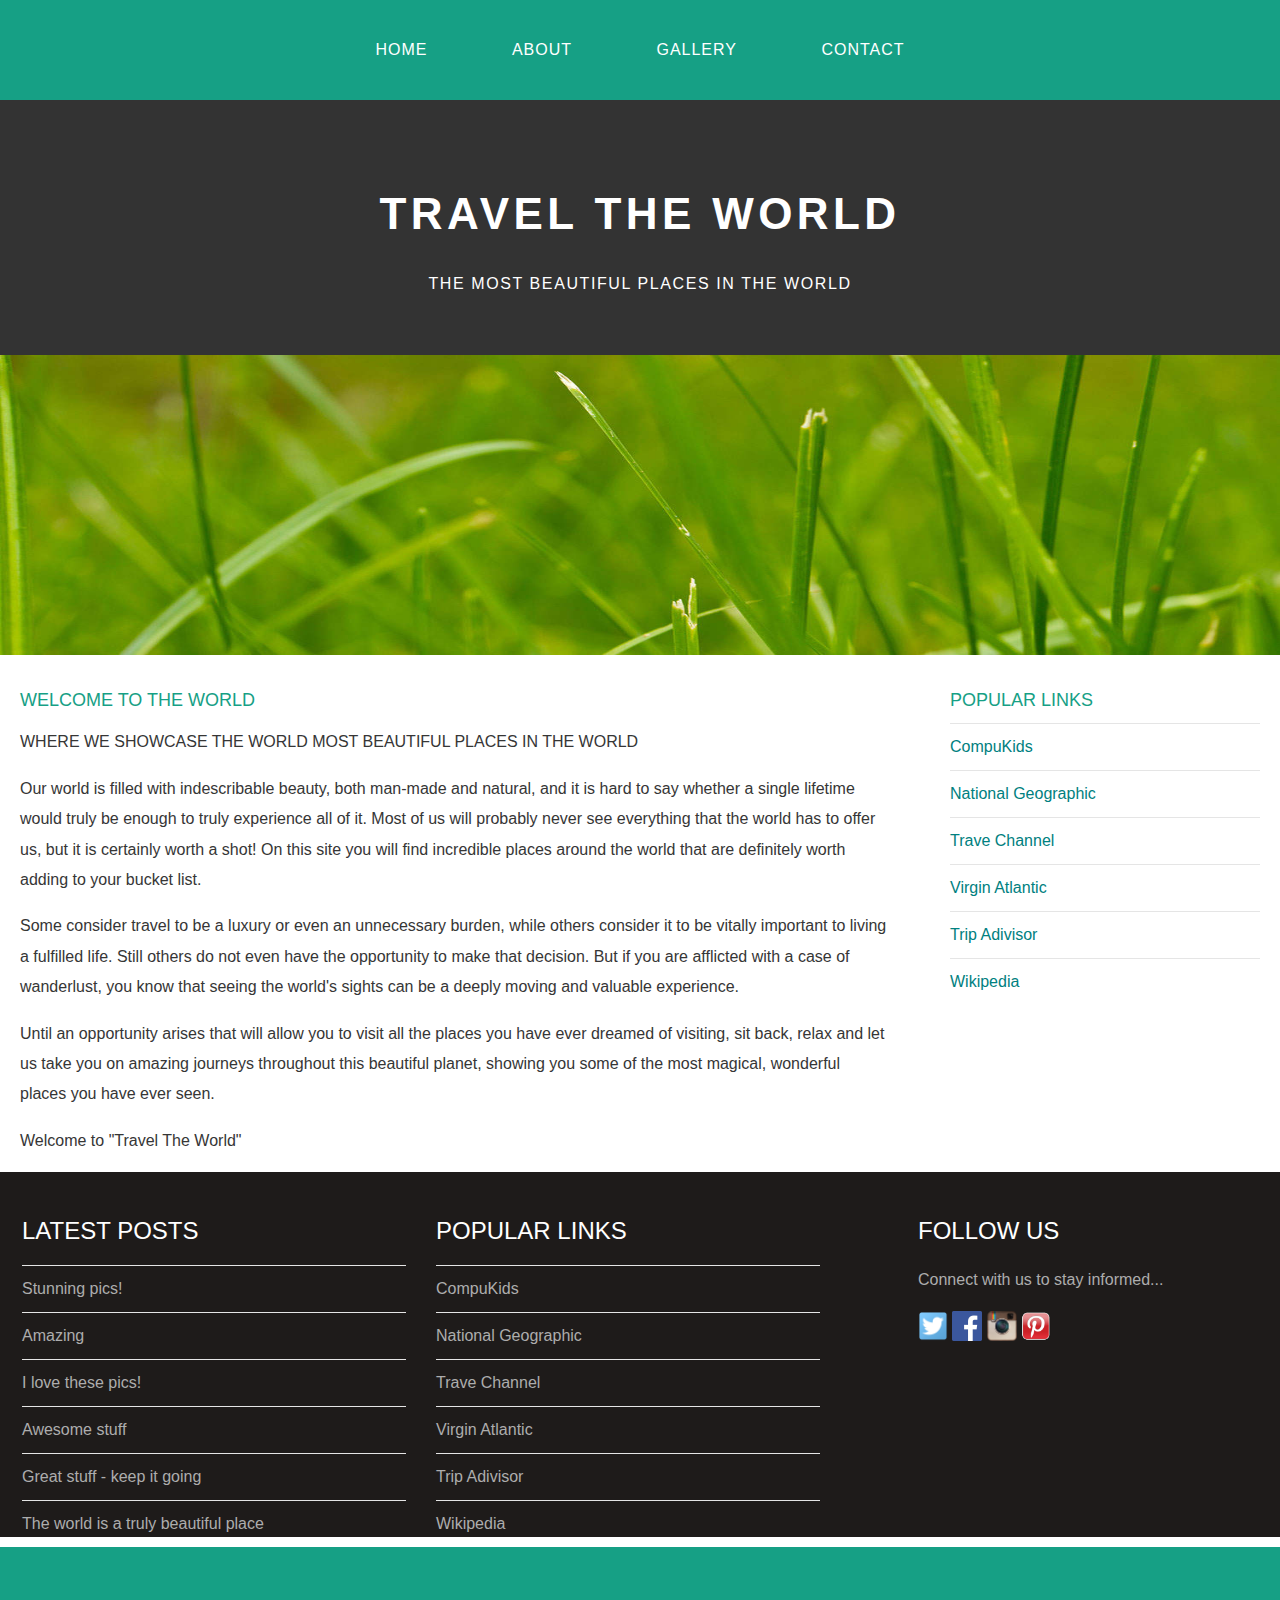
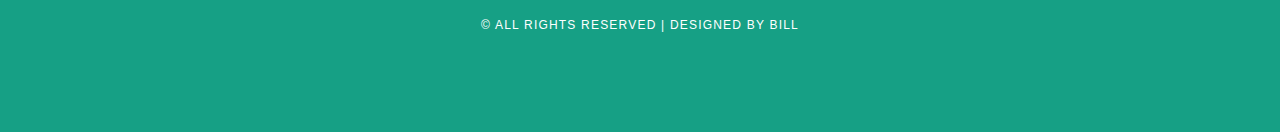
<file: index.html>
<!DOCTYPE html>
<html>
	<head>
		<title>Travel The World</title>
		<link rel="stylesheet" href="style.css"/>
	</head>
	
	<body>
		<div id="menu">
			<ul>
				<li><a href="#">Home</a></li>
				<li><a href="about.html">About</a></li>
				<li><a href="gallery.html">Gallery</a></li>
				<li><a href="contact.html">Contact</a></li>
			</ul>
		</div>
		
		<div id="header">
			<h1>TRAVEL THE WORLD</h1>
			<p>THE MOST BEAUTIFUL PLACES IN THE WORLD</p>
		</div>
		<div id="banner">
			<img src="images/pic01.jpg"/>
		</div>
		
		<div id="page">
			
			<div id="content">
				<h2>Welcome to The World</h2>
				<p>WHERE WE SHOWCASE THE WORLD MOST BEAUTIFUL PLACES IN THE WORLD</p>
				<p>Our world is filled with indescribable beauty, both man-made and natural, and it is hard to say whether a single lifetime would truly be enough to truly experience all of it. Most of us will probably never see everything that the world has to offer us, but it is certainly worth a shot! On this site you will find incredible places around the world that are definitely worth adding to your bucket list.</p>
				<p>Some consider travel to be a luxury or even an unnecessary burden, while others consider it to be vitally important to living a fulfilled life. Still others do not even have the opportunity to make that decision. But if you are afflicted with a case of wanderlust, you know that seeing the world's sights can be a deeply moving and valuable experience.</p>
				<p>Until an opportunity arises that will allow you to visit all the places you have ever dreamed of visiting, sit back, relax and let us take you on amazing journeys throughout this beautiful planet, showing you some of the most magical, wonderful places you have ever seen.</p>
				<p>Welcome to "Travel The World"</p>
			</div>
			
			<div id="sidebar">
				<h2>Popular Links</h2>
				<ul class="styled">
					<li><a href="http://www.compukids.me">CompuKids</a></li>
					<li><a href="http://www.nationalgeographic.com/">National Geographic</a></li>
					<li><a href="http://www.travelchannel.com/">Trave Channel</a></li>
					<li><a href="http://www.virgin-atlantic.com/us/en.html">Virgin Atlantic</a></li>
					<li><a href="http://www.tripadvisor.com">Trip Adivisor</a></li>
					<li><a href="https://en.wikipedia.org/wiki/Main_Page">Wikipedia</a></li>
				</ul>
			</div>
		</div>
		
		<div id="footer">
			<div id="box1">
				<h2>Latest Posts</h2>
				<ul class="styled">
					<li><a href="#">Stunning pics!</a></li>
					<li><a href="#">Amazing</a></li>
					<li><a href="#">I love these pics!</a></li>
					<li><a href="#">Awesome stuff</a></li>
					<li><a href="#">Great stuff - keep it going</a></li>
					<li><a href="#">The world is a truly beautiful place</a></li>
				</ul>
			</div>
			
			<div id="box2">
				<h2>Popular Links</h2>
				<ul class="styled">
					<li><a href="http://www.compukids.me">CompuKids</a></li>
					<li><a href="http://www.nationalgeographic.com/">National Geographic</a></li>
					<li><a href="http://www.travelchannel.com/">Trave Channel</a></li>
					<li><a href="http://www.virgin-atlantic.com/us/en.html">Virgin Atlantic</a></li>
					<li><a href="http://www.tripadvisor.com">Trip Adivisor</a></li>
					<li><a href="https://en.wikipedia.org/wiki/Main_Page">Wikipedia</a></li>
				</ul>
			</div>
			
			<div id="box3">
				<h2>Follow Us</h2>
				<p>Connect with us to stay informed...</p>
				<a href="#"><img src="images/twitter.png" height="30"/></a>
				<a href="#"><img src="images/facebook.png" height="30"/></a>
				<a href="#"><img src="images/instagram.png" height="30"/></a>
				<a href="#"><img src="images/pinterest.png" height="30"/></a>
			</div>
		</div>
		<div id="copyright">
			<p>&copy; All Rights Reserved | Designed by Bill</p>
		</div>
	</body>
</html>
</file>
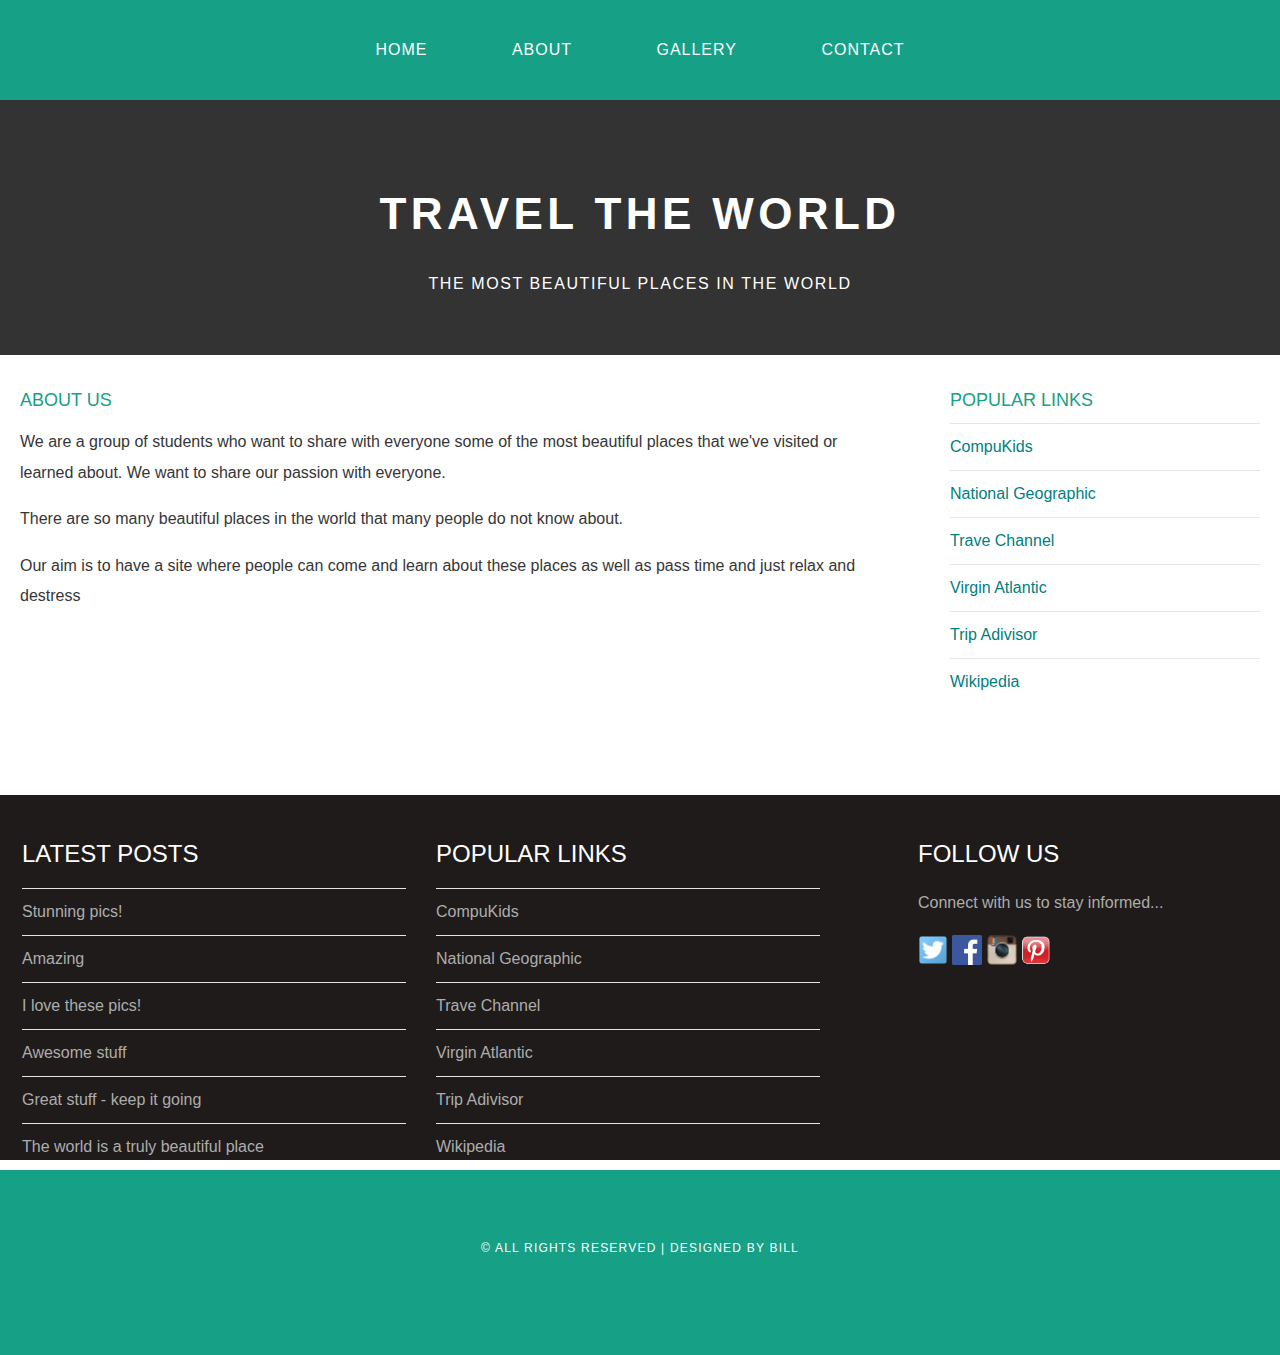
<file: about.html>
<!DOCTYPE html>
<html>
	<head>
		<title>Travel The World</title>
		<link rel="stylesheet" href="style.css"/>
	</head>
	
	<body>
		<div id="menu">
			<ul>
				<li><a href="index.html">Home</a></li>
				<li><a href="#">About</a></li>
				<li><a href="gallery.html">Gallery</a></li>
				<li><a href="contact.html">Contact</a></li>
			</ul>
		</div>
		
		<div id="header">
			<h1>TRAVEL THE WORLD</h1>
			<p>THE MOST BEAUTIFUL PLACES IN THE WORLD</p>
		</div>
		<div id="page">
			
			<div id="content">
				<h2>About Us</h2>
				<p>We are a group of students who want to share with everyone some of the most beautiful places that we've visited or learned about. We want to share our passion with everyone.</p>
				<p>There are so many beautiful places in the world that many people do not know about. </p>
				<p>Our aim is to have a site where people can come and learn about these places as well as pass time and just relax and destress</p>
			</div>
			
			<div id="sidebar">
				<h2>Popular Links</h2>
				<ul class="styled">
					<li><a href="http://www.compukids.me">CompuKids</a></li>
					<li><a href="http://www.nationalgeographic.com/">National Geographic</a></li>
					<li><a href="http://www.travelchannel.com/">Trave Channel</a></li>
					<li><a href="http://www.virgin-atlantic.com/us/en.html">Virgin Atlantic</a></li>
					<li><a href="http://www.tripadvisor.com">Trip Adivisor</a></li>
					<li><a href="https://en.wikipedia.org/wiki/Main_Page">Wikipedia</a></li>
				</ul>
			</div>
		</div>
		
		<div id="footer">
			<div id="box1">
				<h2>Latest Posts</h2>
				<ul class="styled">
					<li><a href="#">Stunning pics!</a></li>
					<li><a href="#">Amazing</a></li>
					<li><a href="#">I love these pics!</a></li>
					<li><a href="#">Awesome stuff</a></li>
					<li><a href="#">Great stuff - keep it going</a></li>
					<li><a href="#">The world is a truly beautiful place</a></li>
				</ul>
			</div>
			
			<div id="box2">
				<h2>Popular Links</h2>
				<ul class="styled">
					<li><a href="http://www.compukids.me">CompuKids</a></li>
					<li><a href="http://www.nationalgeographic.com/">National Geographic</a></li>
					<li><a href="http://www.travelchannel.com/">Trave Channel</a></li>
					<li><a href="http://www.virgin-atlantic.com/us/en.html">Virgin Atlantic</a></li>
					<li><a href="http://www.tripadvisor.com">Trip Adivisor</a></li>
					<li><a href="https://en.wikipedia.org/wiki/Main_Page">Wikipedia</a></li>
				</ul>
			</div>
			
			<div id="box3">
				<h2>Follow Us</h2>
				<p>Connect with us to stay informed...</p>
				<a href="#"><img src="images/twitter.png" height="30"/></a>
				<a href="#"><img src="images/facebook.png" height="30"/></a>
				<a href="#"><img src="images/instagram.png" height="30"/></a>
				<a href="#"><img src="images/pinterest.png" height="30"/></a>
			</div>
		</div>
		<div id="copyright">
			<p>&copy; All Rights Reserved | Designed by Bill</p>
		</div>
	</body>
</html>
</file>
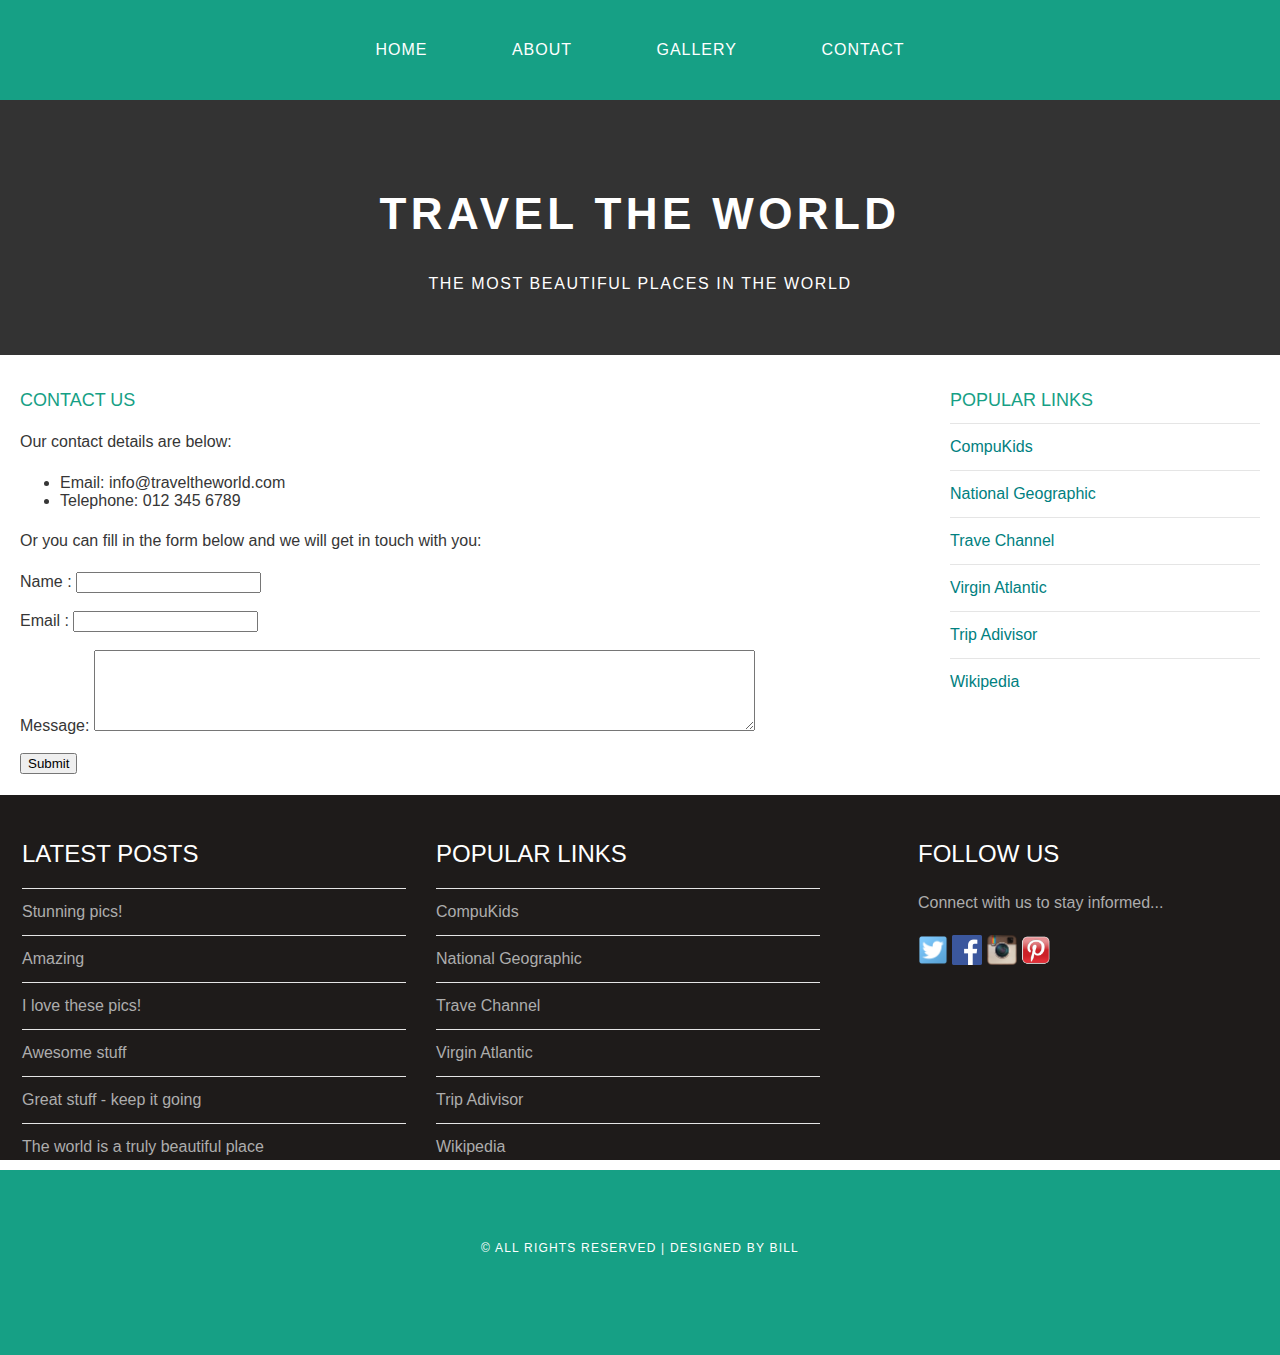
<file: contact.html>
<!DOCTYPE html>
<html>
	<head>
		<title>Travel The World</title>
		<link rel="stylesheet" href="style.css"/>
	</head>
	
	<body>
		<div id="menu">
			<ul>
				<li><a href="index.html">Home</a></li>
				<li><a href="about.html">About</a></li>
				<li><a href="gallery.html">Gallery</a></li>
				<li><a href="contact.html">Contact</a></li>
			</ul>
		</div>
		
		<div id="header">
			<h1>TRAVEL THE WORLD</h1>
			<p>THE MOST BEAUTIFUL PLACES IN THE WORLD</p>
		</div>
		<div id="page">
			
			<div id="content">
				<h2>Contact Us</h2>
				<p>Our contact details are below:</p>
				<ul class="style1">
					<li>Email: info@traveltheworld.com</li>
					<li>Telephone: 012 345 6789</li>
				</ul>

				<p>Or you can fill in the form below and we will get in touch with you:</p>
				<form>
					Name     : <input type="text" /><br/><br/>
					Email     : <input type="email" /><br/><br/>
					Message: <textarea cols="80" rows="5"></textarea><br/><br/>
					<input type="submit" value="Submit"/>
				</form>
			</div>
			
			<div id="sidebar">
				<h2>Popular Links</h2>
				<ul class="styled">
					<li><a href="http://www.compukids.me">CompuKids</a></li>
					<li><a href="http://www.nationalgeographic.com/">National Geographic</a></li>
					<li><a href="http://www.travelchannel.com/">Trave Channel</a></li>
					<li><a href="http://www.virgin-atlantic.com/us/en.html">Virgin Atlantic</a></li>
					<li><a href="http://www.tripadvisor.com">Trip Adivisor</a></li>
					<li><a href="https://en.wikipedia.org/wiki/Main_Page">Wikipedia</a></li>
				</ul>
			</div>
		</div>
		
		<div id="footer">
			<div id="box1">
				<h2>Latest Posts</h2>
				<ul class="styled">
					<li><a href="#">Stunning pics!</a></li>
					<li><a href="#">Amazing</a></li>
					<li><a href="#">I love these pics!</a></li>
					<li><a href="#">Awesome stuff</a></li>
					<li><a href="#">Great stuff - keep it going</a></li>
					<li><a href="#">The world is a truly beautiful place</a></li>
				</ul>
			</div>
			
			<div id="box2">
				<h2>Popular Links</h2>
				<ul class="styled">
					<li><a href="http://www.compukids.me">CompuKids</a></li>
					<li><a href="http://www.nationalgeographic.com/">National Geographic</a></li>
					<li><a href="http://www.travelchannel.com/">Trave Channel</a></li>
					<li><a href="http://www.virgin-atlantic.com/us/en.html">Virgin Atlantic</a></li>
					<li><a href="http://www.tripadvisor.com">Trip Adivisor</a></li>
					<li><a href="https://en.wikipedia.org/wiki/Main_Page">Wikipedia</a></li>
				</ul>
			</div>
			
			<div id="box3">
				<h2>Follow Us</h2>
				<p>Connect with us to stay informed...</p>
				<a href="#"><img src="images/twitter.png" height="30"/></a>
				<a href="#"><img src="images/facebook.png" height="30"/></a>
				<a href="#"><img src="images/instagram.png" height="30"/></a>
				<a href="#"><img src="images/pinterest.png" height="30"/></a>
			</div>
		</div>
		<div id="copyright">
			<p>&copy; All Rights Reserved | Designed by Bill</p>
		</div>
	</body>
</html>
</file>
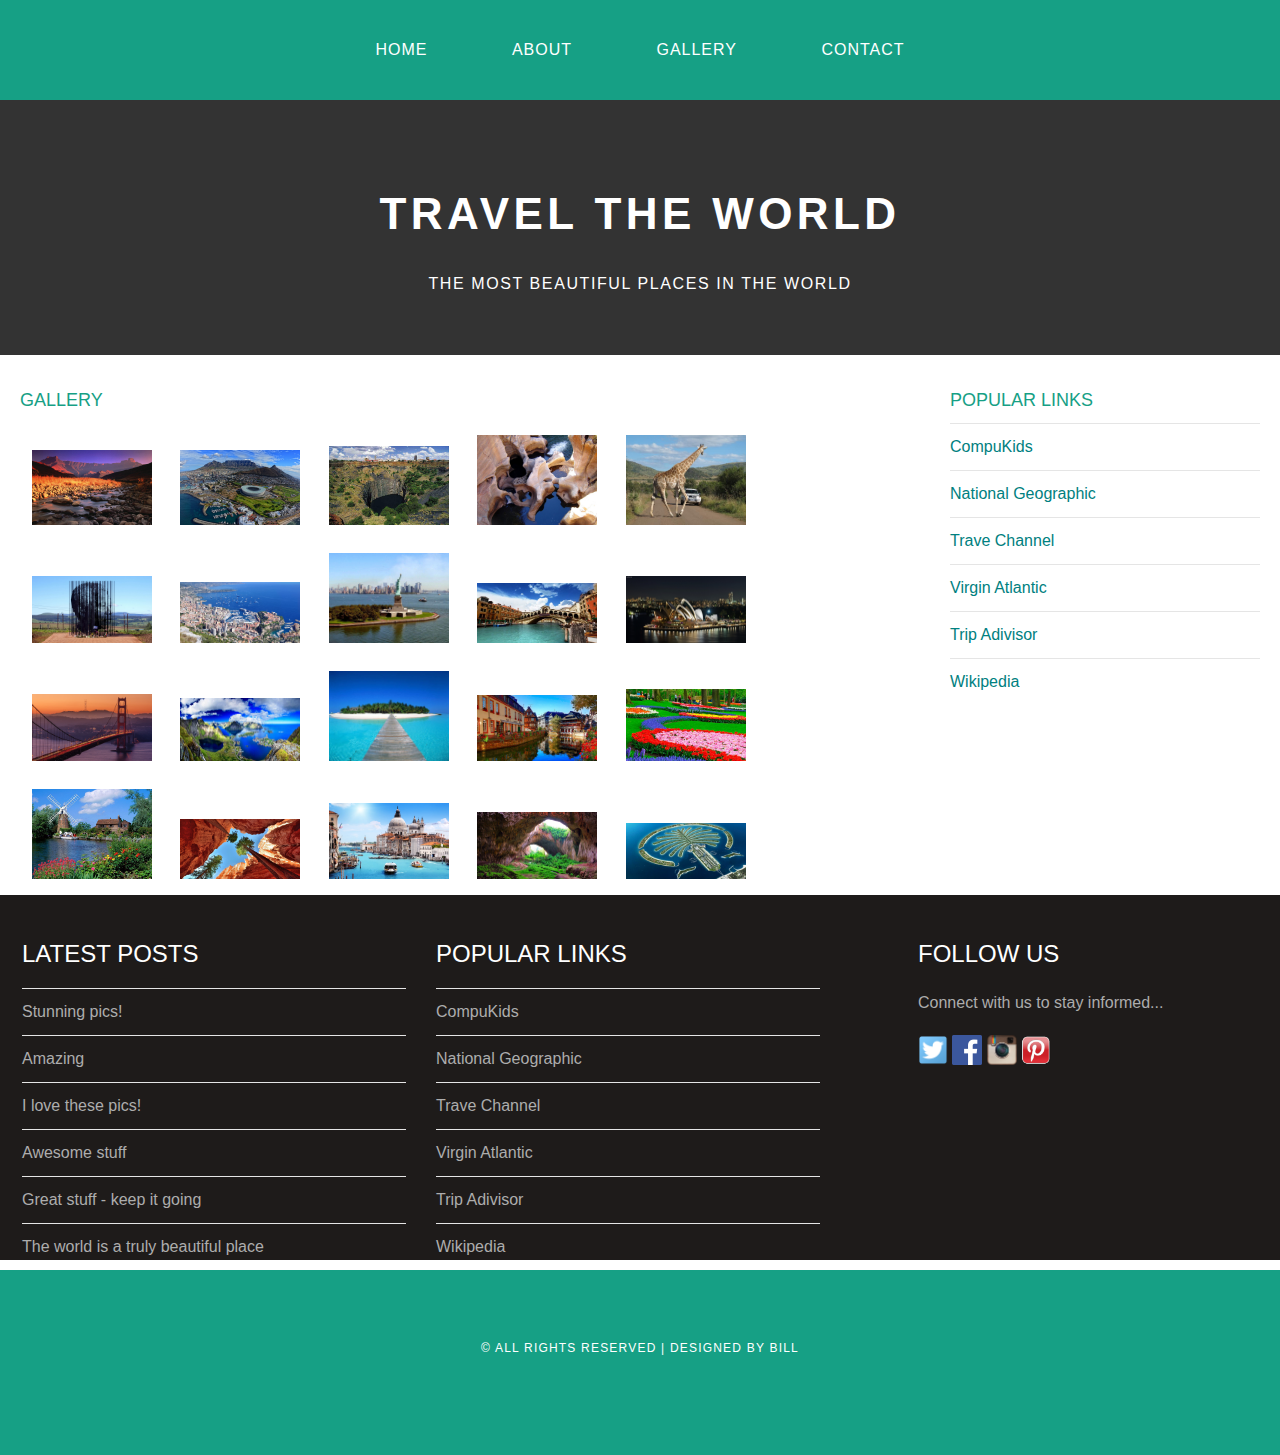
<file: gallery.html>
<!DOCTYPE html>
<html>
	<head>
		<title>Travel The World</title>
		<link rel="stylesheet" href="style.css"/>
	</head>
	
	<body>
		<div id="menu">
			<ul>
				<li><a href="index.html">Home</a></li>
				<li><a href="about.html">About</a></li>
				<li><a href="#">Gallery</a></li>
				<li><a href="contact.html">Contact</a></li>
			</ul>
		</div>
		
		<div id="header">
			<h1>TRAVEL THE WORLD</h1>
			<p>THE MOST BEAUTIFUL PLACES IN THE WORLD</p>
		</div>
		<div id="page">
			
			<div id="content">
				<h2>Gallery</h2>
				<div id="gallery">
					<img src="images/pic1.jpg"/>
					<img src="images/pic2.jpg"/>
					<img src="images/pic3.jpg"/>
					<img src="images/pic4.jpg"/>
					<img src="images/pic5.jpg"/>
					<img src="images/pic6.jpg"/>
					<img src="images/pic7.jpg"/>
					<img src="images/pic8.jpg"/>
					<img src="images/pic9.jpg"/>
					<img src="images/pic10.jpg"/>
					<img src="images/pic11.jpg"/>
					<img src="images/pic12.jpg"/>
					<img src="images/pic13.jpg"/>
					<img src="images/pic14.jpg"/>
					<img src="images/pic15.jpg"/>
					<img src="images/pic16.jpg"/>
					<img src="images/pic17.jpg"/>
					<img src="images/pic18.jpg"/>
					<img src="images/pic19.jpg"/>
					<img src="images/pic20.jpg"/>
				</div>
				
			</div>
			
			<div id="sidebar">
				<h2>Popular Links</h2>
				<ul class="styled">
					<li><a href="http://www.compukids.me">CompuKids</a></li>
					<li><a href="http://www.nationalgeographic.com/">National Geographic</a></li>
					<li><a href="http://www.travelchannel.com/">Trave Channel</a></li>
					<li><a href="http://www.virgin-atlantic.com/us/en.html">Virgin Atlantic</a></li>
					<li><a href="http://www.tripadvisor.com">Trip Adivisor</a></li>
					<li><a href="https://en.wikipedia.org/wiki/Main_Page">Wikipedia</a></li>
				</ul>
			</div>
		</div>
		
		<div id="footer">
			<div id="box1">
				<h2>Latest Posts</h2>
				<ul class="styled">
					<li><a href="#">Stunning pics!</a></li>
					<li><a href="#">Amazing</a></li>
					<li><a href="#">I love these pics!</a></li>
					<li><a href="#">Awesome stuff</a></li>
					<li><a href="#">Great stuff - keep it going</a></li>
					<li><a href="#">The world is a truly beautiful place</a></li>
				</ul>
			</div>
			
			<div id="box2">
				<h2>Popular Links</h2>
				<ul class="styled">
					<li><a href="http://www.compukids.me">CompuKids</a></li>
					<li><a href="http://www.nationalgeographic.com/">National Geographic</a></li>
					<li><a href="http://www.travelchannel.com/">Trave Channel</a></li>
					<li><a href="http://www.virgin-atlantic.com/us/en.html">Virgin Atlantic</a></li>
					<li><a href="http://www.tripadvisor.com">Trip Adivisor</a></li>
					<li><a href="https://en.wikipedia.org/wiki/Main_Page">Wikipedia</a></li>
				</ul>
			</div>
			
			<div id="box3">
				<h2>Follow Us</h2>
				<p>Connect with us to stay informed...</p>
				<a href="#"><img src="images/twitter.png" height="30"/></a>
				<a href="#"><img src="images/facebook.png" height="30"/></a>
				<a href="#"><img src="images/instagram.png" height="30"/></a>
				<a href="#"><img src="images/pinterest.png" height="30"/></a>
			</div>
		</div>
		<div id="copyright">
			<p>&copy; All Rights Reserved | Designed by Bill</p>
		</div>
	</body>
</html>
</file>
<file: style.css>
/* ******************************************************************* */
/* Universal styles                                                    */
/* ******************************************************************* */
body{
	margin: 0;
	padding: 0;
	background-color: white;
	font-family: 'Raleway', sans-serif;
	font-size: 16px;
	font-weight: 400;
	color: #363636;
}

p{
	line-height: 190%;
}

a{
	text-decoration: none;
	color: teal;
}

/* ******************************************************************* */
/* Menu                                                                */
/* ******************************************************************* */

#menu{
	background-color: #16a085;
	height: 100px;	
}

#menu ul{
	margin: 0;
	padding: 0;
	list-style-type: none;
	text-align: center;
}

#menu li{
	display: inline-block;
}

#menu a{
	letter-spacing: 1px;
	text-decoration: none;
	text-align: center;
	text-transform: uppercase;
	font-size: 16px;
	line-height: 100px;
	color: white;
	
	padding: 0 40px;
	border: none;
	display: block;
}

#menu a:hover{
	background-color: #1abc9c;
}

/* ******************************************************************* */
/* Header                                                              */
/* ******************************************************************* */

#header{
	padding: 60px 0 40px 0;
	background-color: #333333;
	text-align: center;
}

#header h1{
	letter-spacing: 0.1em;
	font-size: 44px;
	color: white;
}

#header p{
	letter-spacing: 0.1em;
	color: white;
}

/* ******************************************************************* */
/* Banner                                                              */
/* ******************************************************************* */

#banner{
	height: 300px;
}

#banner img{
	width: 100%;
	height: 300px;
}

/* ******************************************************************* */
/* Page                                                                */
/* ******************************************************************* */

#page{
	min-height: 400px;
	padding: 20px;
}

#page h2{
	margin-bottom: 12px;
	text-transform: uppercase;
	font-weight: 400;
	font-size: 18px;
	color: #16a085;
}

/* CONTENT */

#content{
	float: left;
	width: 70%;
}

/* SIDEBAR */

#sidebar{
	float: right;
	width: 25%;
}

/* Lists */

ul.styled{
	margin: 0;
	padding: 0;
	list-style-type: none;
}

ul.styled li{
	border-top: solid 1px #e5e5e5;
	padding: 14px 0px;
}

/* ******************************************************************* */
/* FOOTER                                                              */
/* ******************************************************************* */

#footer{
	width: 100%;
	height: 340px;
	background-color: #1e1b1a;
	padding-top: 25px;
	padding-left: 22px;
	clear: both;
}

#footer h2{
	font size 18px;
	font-weight: 400;
	text-transform: uppercase;
	color: white;
}

#footer p{
	color: #adadad;
}

#footer a{
	color: #adadad;
}

#box1{
	float: left;
	width: 30%;
	padding-right: 30px ;
}

#box2{
	float: left;
	width: 30%;
	padding-right: 30px;	
}

#box3{
	float: right;
	width: 30%;
	padding-left: 30px;
}

/* ******************************************************************* */
/* Copyright                                                           */
/* ******************************************************************* */

#copyright{
	width: 100%;
	height: 130px;
	text-align: center;
	background-color: #16a085;
	padding-top: 55px;
	clear: both;
}

#copyright p{
	font-size: 12px;
	letter-spacing: 0.1em;
	text-transform: uppercase;
	color: #ffffff;
}

/* ******************************************************************* */
/* Gallery                                                             */
/* ******************************************************************* */

#gallery img{
	width: 120px;
	margin: 12px;
	-moz-transition: -moz-transform 0.5s ease-in;
	-webkit-transition: -webkit-transform 0.5s ease-in;
	-o-transition: -o-transform 0.5s ease-in;
}

#gallery img:hover{
	-moz-transform: scale(3);
	-webkit-transform: scale(3);
	-o-transform: scale(3);
 }
</file>
